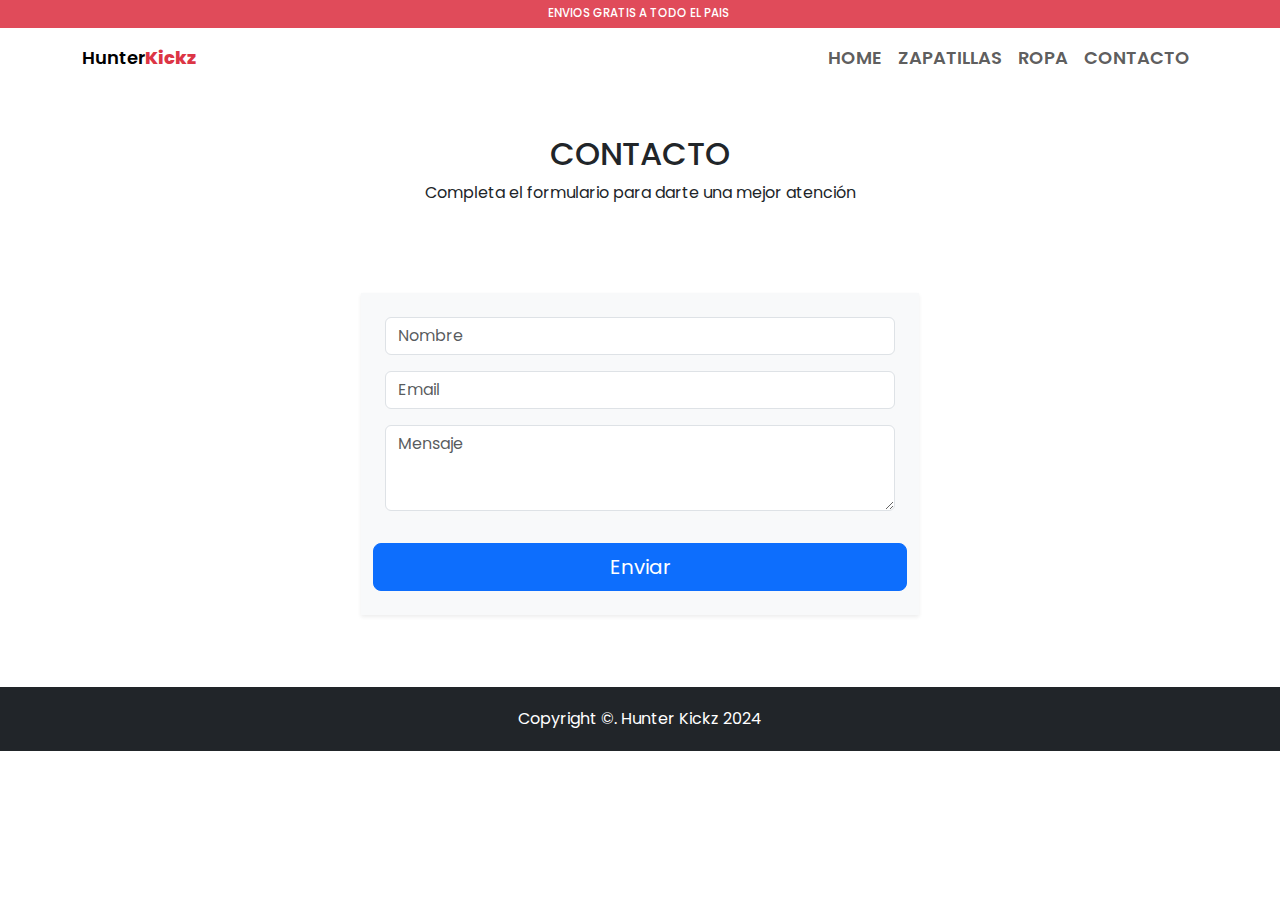
<file: pages/contacto.html>
<!DOCTYPE html>
<html lang="en">
  <head>
    <meta charset="UTF-8" />
    <meta name="viewport" content="width=device-width, initial-scale=1.0" />
    <title>HOME - HunterKickz</title>
    <!-- Bootstrap CDN -->
    <link
      href="https://cdn.jsdelivr.net/npm/bootstrap@5.3.3/dist/css/bootstrap.min.css"
      rel="stylesheet"
      integrity="sha384-QWTKZyjpPEjISv5WaRU9OFeRpok6YctnYmDr5pNlyT2bRjXh0JMhjY6hW+ALEwIH"
      crossorigin="anonymous"
    />

    <!-- Bootstrap Icons -->
    <link
      rel="stylesheet"
      href="https://cdn.jsdelivr.net/npm/bootstrap-icons@1.11.3/font/bootstrap-icons.min.css"
    />

    <!-- Linkear CSS -->
    <link rel="stylesheet" href="../css/style.css" />

    <!-- Linkear Animate.style -->
    <link
      rel="stylesheet"
      href="https://cdnjs.cloudflare.com/ajax/libs/animate.css/4.1.1/animate.min.css"
    />

    <!-- Contenido -->
  </head>
  <body>
    <header>
      <div class="holder">
        <h1>
          ENVIOS GRATIS A TODO EL PAIS <i class="fa-solid fa-dolly pie"></i>
        </h1>
      </div>
    </header>

    <!-- NAVBAR -->

    <nav class="navbar navbar-expand-lg navbar-light">
      <div class="container">
        <a
          href="../index.html"
          class="navbar-brand animate__animated animate__fadeInLeft"
          >Hunter<span class="text-titulo">Kickz</span>
        </a>
        <button
          class="navbar-toggler"
          type="button"
          data-bs-toggle="collapse"
          data-bs-target="#navbar-start"
          aria-controls="navbar-start"
          aria-expanded="false"
          aria-label="Toggle navigation"
        >
          <span class="navbar-toggler-icon"></span>
        </button>

        <div class="collapse navbar-collapse" id="navbar-start">
          <ul class="navbar-nav ms-auto mb-2 mb-lg-0">
            <li class="nav-item">
              <a class="nav-link" href="../index.html"> HOME</a>
            </li>

            <li class="nav-item">
              <a class="nav-link" href="../pages/zapatillas.html">
                ZAPATILLAS</a
              >
            </li>

            <li class="nav-item">
              <a class="nav-link" href="../pages/ropa.html"> ROPA</a>
            </li>

            <li class="nav-item dropdown">
              <a class="nav-link" href="../pages/contacto.html"> CONTACTO</a>
            </li>
          </ul>
        </div>
      </div>
    </nav>

    <!-- Formulario -->

    <section class="Contact">
      <div class="container mb-3 mb-lg-5">
        <div class="row">
          <div class="col-md-12">
            <div
              class="secction-header text-center pb-2 pb-lg-5"
              id="formulario"
            >
              <h2>CONTACTO</h2>
              <p>Completa el formulario para darte una mejor atención</p>
            </div>
          </div>
        </div>

        <div class="d-flex justify-content-center">
          <div class="col-12 col-md-12 col-lg-6 pt-4 pb-4">
            <form action="#" class="bg-light p-4 m-auto shadow-sm">
              <div class="row">
                <div class="col-md-12">
                  <div class="mb-3">
                    <input
                      class="form-control"
                      placeholder="Nombre"
                      type="text"
                      required
                    />
                  </div>
                </div>

                <div class="col-md-12">
                  <div class="mb-3">
                    <input
                      class="form-control"
                      placeholder="Email"
                      type="email"
                      required
                    />
                  </div>
                </div>

                <div class="col-md-12">
                  <div class="mb-3">
                    <textarea
                      class="form-control"
                      placeholder="Mensaje"
                      rows="3"
                      required
                    ></textarea>
                  </div>
                </div>
                <button
                  class="btn btn-primary btn-lg btn-block mt-3"
                  type="button"
                >
                  Enviar
                </button>
              </div>
            </form>
          </div>
        </div>
      </div>
    </section>

    <footer class="bg-dark text-center">
      <div class="container">
        <p class="text-white">Copyright ©. Hunter Kickz 2024</p>
      </div>
    </footer>

    <!-- Bootstrap JavaScript -->
    <script
      src="https://cdn.jsdelivr.net/npm/bootstrap@5.3.3/dist/js/bootstrap.bundle.min.js"
      integrity="sha384-YvpcrYf0tY3lHB60NNkmXc5s9fDVZLESaAA55NDzOxhy9GkcIdslK1eN7N6jIeHz"
      crossorigin="anonymous"
    ></script>
  </body>
</html>
</file>
<file: css/style.css>
/* Fuentes */

@import url("https://fonts.googleapis.com/css2?family=Poppins:wght@400;500;600;700;800&display=swap");

/* Reseteo */

* {
  font-family: "Poppins", sans-serif;
  padding: 0;
  margin: 0;
}

.text-titulo {
  color: rgba(var(--bs-danger-rgb));
  font-weight: 800;
}

.logoPagina {
  width: 150px;
  height: 90px;
}

header {
  background-color: #dc3546e3;
}

h1 {
  text-align: center;
  font-size: 11.6px;
  color: white;

  padding-top: 7px;
  padding-bottom: 7px;

  margin-bottom: 0;
}

.pie {
  color: rgb(255, 255, 255);
  padding-left: 3px;
}

img {
  height: 750px;
}

.navbar a {
  font-weight: 600;
  font-size: 18px;
}

.carousel-item {
  min-width: 400px;
}

.carousel-caption {
  bottom: 220px;
  z-index: 2;
}

.carousel-caption h5 {
  font-size: 70px;
  font-weight: 600;
  text-transform: uppercase;
  margin-top: 25px;
}

.carousel-caption p {
  width: 60%;
  margin: 10px auto;
  font-size: 18px;
}

.carousel-inner::before {
  position: absolute;
  width: 100%;
  height: 100%;
  top: 0;
  left: 0;
  background: rgba(0, 0, 0, 0.4);
  z-index: 1;
}

.services {
  padding-top: 80px;
  padding-bottom: 25px;
}

.product {
  padding-top: 80px;
}

.bg-car1 {
  background-image: linear-gradient(rgba(0, 0, 0, 0.5), rgba(0, 0, 0, 0.5)),
    url(../img/home/ropa.jpg);
  background-position: center center;
  background-repeat: no-repeat;
  background-size: cover;
}

.bg-car2 {
  background-image: linear-gradient(rgba(0, 0, 0, 0.5), rgba(0, 0, 0, 0.5)),
    url(../img/home/calzado.jpg);
  background-position: center center;
  background-repeat: no-repeat;
  background-size: cover;
}

.bg-car3 {
  background-image: linear-gradient(rgba(0, 0, 0, 0.5), rgba(0, 0, 0, 0.5)),
    url(../img/home/accesorios.jpg);
  background-position: center center;
  background-repeat: no-repeat;
  background-size: cover;
}

.box-icons i {
  font-size: 40px;
}

.box-icons h3 {
  font-size: 20px;
  font-weight: 800;
}

.card img {
  width: 350px;
  height: 350px;
}

.banner {
  padding: 50px 0;
  margin-bottom: 80px;
}

.banner h2 {
  font-size: 40px;
  text-transform: uppercase;
  font-weight: 800;
}

.banner img {
  width: 500px;
}

@media (max-width: 767px) {
  .carousel-item {
    min-height: 500px;
  }

  .carousel-item img {
    height: 500px;
  }

  .carousel-caption {
    bottom: 30px;
  }

  .carousel-caption h5 {
    font-size: 50px;
    margin-top: 0;
  }

  .carousel-caption p {
    width: 100%;
    font-size: 16px;
  }

  .services {
    padding: 30px 0;
  }

  .product {
    padding: 30px 0 0 0;
  }

  .banner {
    margin-bottom: 30px;
  }
}

#formulario {
  padding-top: 3rem;
}

.section-icons p {
  font-size: 12px;
}

footer {
  padding: 4px;
}

footer p {
  margin-top: 16px;
  margin-bottom: 16px;
}

.boton {
  text-decoration: none;
  color: white;
  cursor: pointer;
}

.zapasDestacadas {
  display: flex;
  justify-content: center;
}

.medio {
  padding-left: 5px;
  padding-right: 5px;
}

.productos1 {
  font-weight: 800;
}

.button span:hover {
  color: var(--primary-color);
}

.iconos {
  margin-top: 5rem;
  margin-bottom: 5rem;
}
</file>
